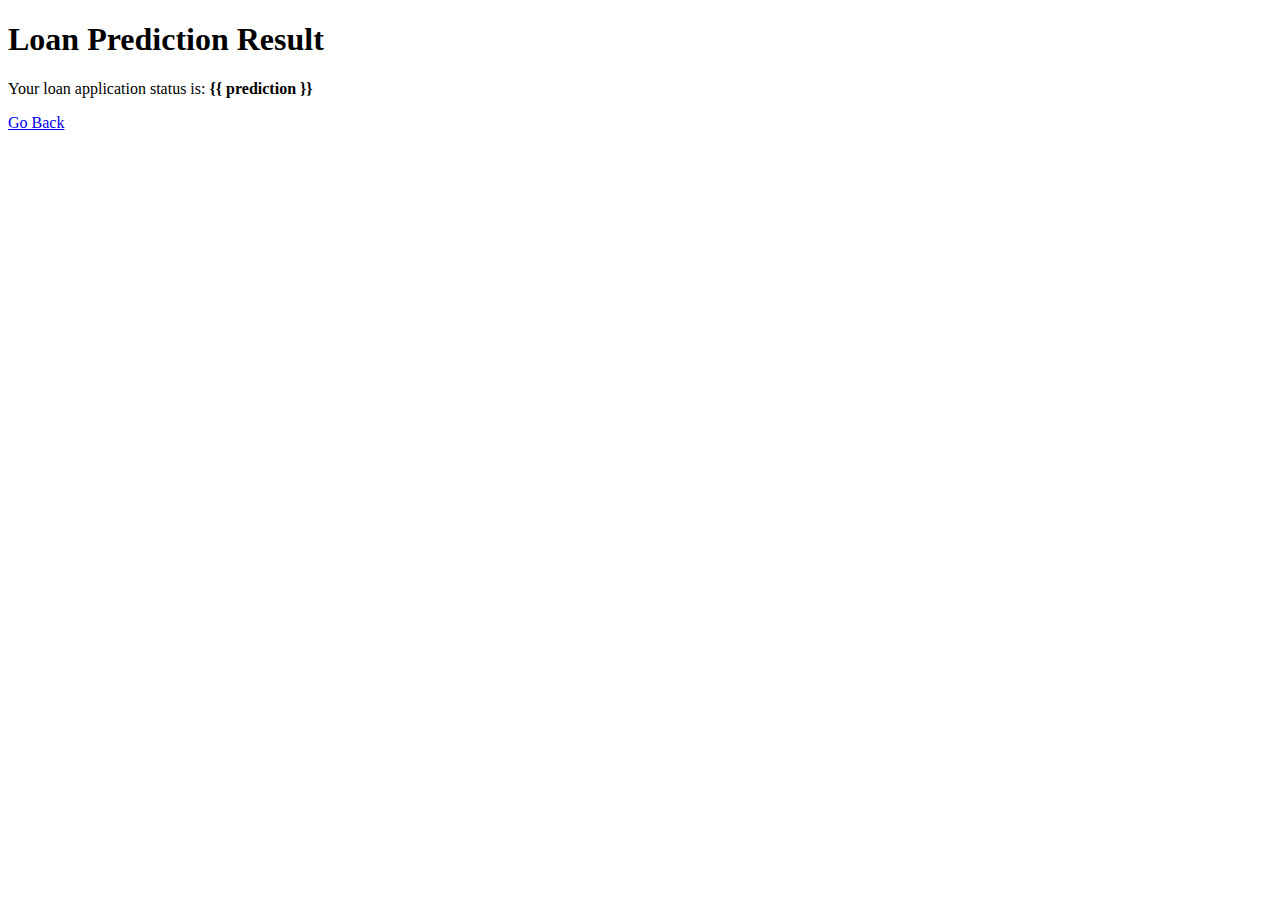
<file: result.html>
<!DOCTYPE html>
<html lang="en">
<head>
    <meta charset="UTF-8">
    <meta name="viewport" content="width=device-width, initial-scale=1.0">
    <title>Prediction Result</title>
</head>
<body>
    <h1>Loan Prediction Result</h1>
    <p>Your loan application status is: <strong>{{ prediction }}</strong></p>
    <a href="/">Go Back</a>
</body>
</html>
</file>
